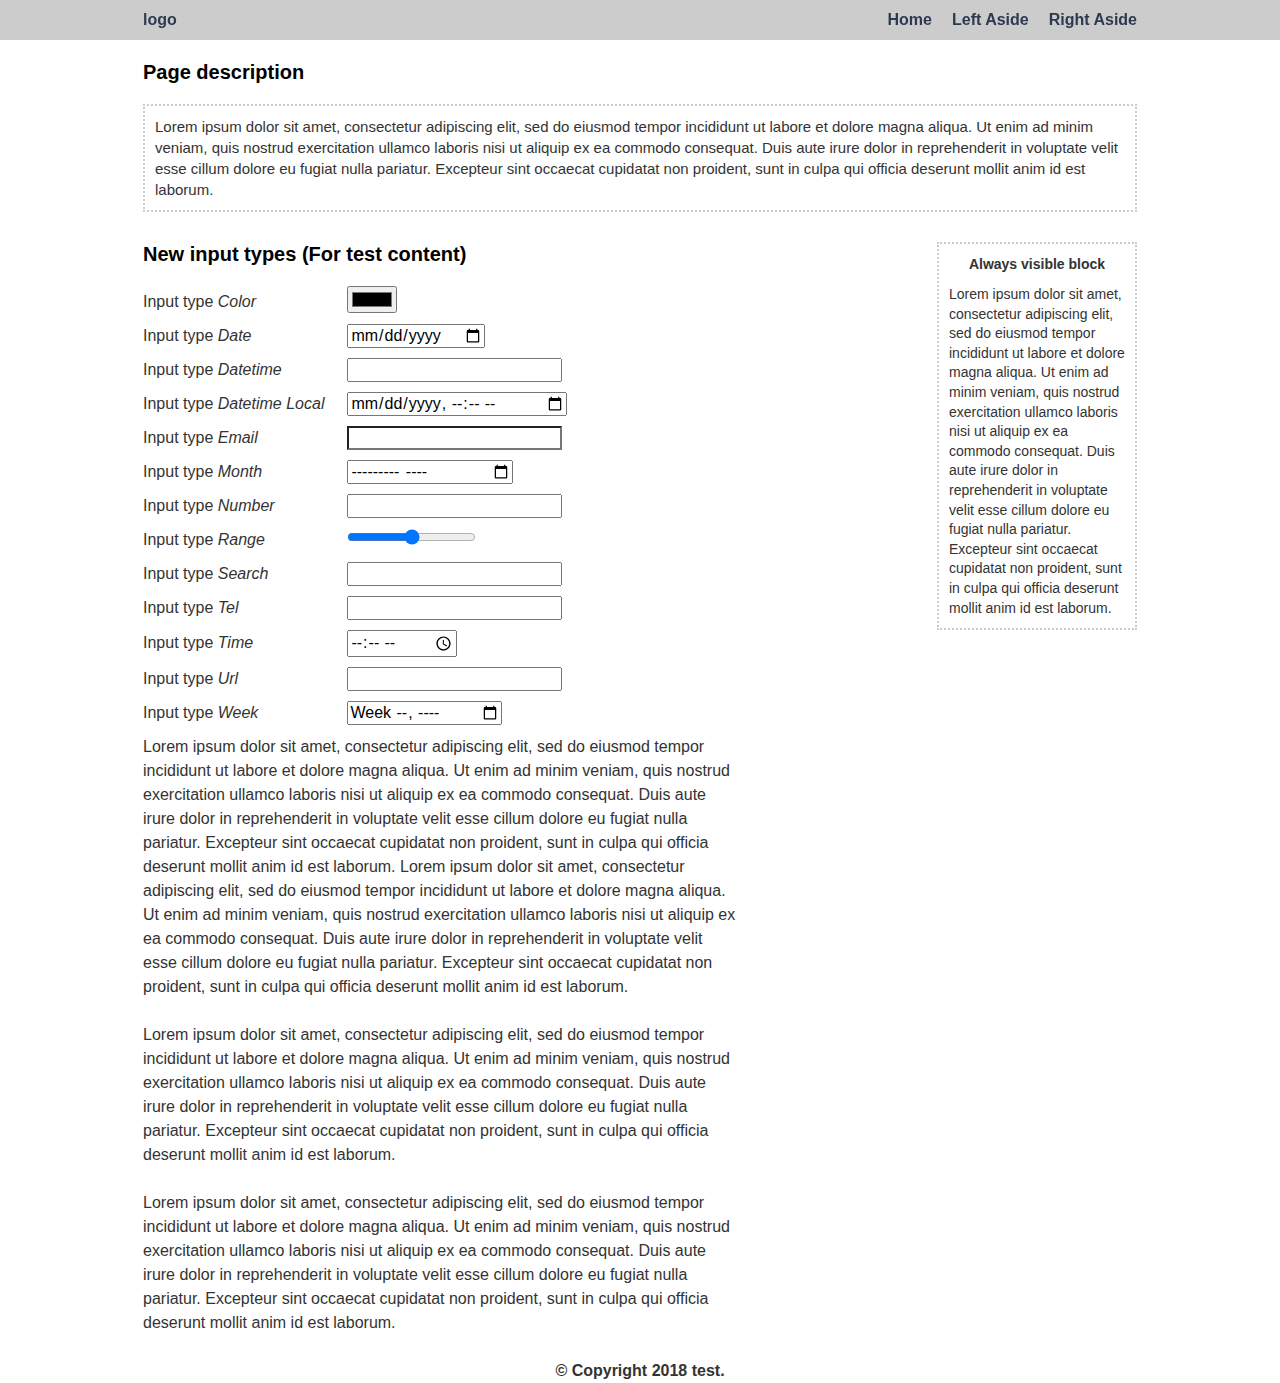
<file: index.html>
<!DOCTYPE html>
<html lang="en">
<head>
	<meta charset="utf-8">
  <meta name="viewport" content="width=device-width, minimum-scale=1">
  <title>Demo test</title>

  <link href="css/style.css" rel="stylesheet" type="text/css" media="screen">
  
  <!--[if lt IE 10]>
    <link href="css/ie.css" rel="stylesheet" type="text/css" media="screen">
    <script type="text/javascript" src="js/html5/html5.js"></script>
  <![endif]-->
  
  <!--[if (gte IE 6)&(lte IE 8)]>
    <script type="text/javascript" src="js/selectivizr/selectivizr-min.js"></script>
  <![endif]-->
  
  <!--[if IE 9]>
    <script type="text/javascript" src="js/PIE/PIE_IE9.js"></script>
  <![endif]-->
  
  <!--[if lt IE 9]>
    <script type="text/javascript" src="js/PIE/PIE_IE678.js"></script>
  <![endif]-->

  <!--[if lt IE 9]>
    <script src="https://oss.maxcdn.com/libs/html5shiv/3.7.0/html5shiv.js"></script>
  <![endif]-->
  
	<script type="text/javascript" src="js/jquery/jquery.min.js"></script>
  <script type="text/javascript" src="js/main.js"></script>
</head>
<!--[if IE 7]><body class="IE7"><![endif]-->
<!--[if IE 8]><body class="IE8"><![endif]-->
<!--[if IE 9]><body class="IE9"><![endif]-->
<!--[if !IE]>--><body><!--<![endif]-->

  <div id="page">

    <header class="header">
      <div class="container">
        <div class="inner">
          <a class="logo" href="#">logo</a>
          <nav class="nav">
            <ul>
              <li><a href="#" data-letters="Home">Home</a></li>
              <li><a href="#" data-letters="Left Aside" class="link-left-aside">Left Aside</a></li>
              <li><a href="#" data-letters="Right Aside" class="link-right-aside">Right Aside</a></li>
            </ul>
          </nav>
          <a href="#" class="mob-burger">
            <span></span>
            <span></span>
            <span></span>
          </a>
        </div>
      </div>
    </header>

    <section class="section-content">
        <div class="container">
          <div class="description-block">
            <h2 class="title">Page description</h2>
            <div class="wrapper-block">
              <article>Lorem ipsum dolor sit amet, consectetur adipiscing elit, sed do eiusmod tempor incididunt ut labore et dolore magna aliqua. Ut enim ad minim veniam, quis nostrud exercitation ullamco laboris nisi ut aliquip ex ea commodo consequat. Duis aute irure dolor in reprehenderit in voluptate velit esse cillum dolore eu fugiat nulla pariatur. Excepteur sint occaecat cupidatat non proident, sunt in culpa qui officia deserunt mollit anim id est laborum.</article>
            </div>
          </div>
          <div class="content clearfix">
            <div class="right-content">
              <article>
                <h4>Always visible block</h4>
                Lorem ipsum dolor sit amet, consectetur adipiscing elit, sed do eiusmod tempor incididunt ut labore et dolore magna aliqua. Ut enim ad minim veniam, quis nostrud exercitation ullamco laboris nisi ut aliquip ex ea commodo consequat. Duis aute irure dolor in reprehenderit in voluptate velit esse cillum dolore eu fugiat nulla pariatur. Excepteur sint occaecat cupidatat non proident, sunt in culpa qui officia deserunt mollit anim id est laborum.
              </article>
            </div>
            <div class="left-content">
              <h2 class="title">New input types (For test content)</h2>
              <div class="inputs-block">
                <div class="form-group">
                  <label for="color">Input type <i>Color</i></label>
                  <input id='color' type="color">
                </div>
                <div class="form-group">
                  <label for="date">Input type <i>Date</i></label>
                  <input id="date" type="date">
                </div>
                <div class="form-group">
                  <label for="datetime">Input type <i>Datetime</i></label>
                  <input id="datetime" type="datetime">
                </div>
                <div class="form-group">
                  <label for="datetime-local">Input type <i>Datetime Local</i></label>
                  <input id="datetime-local" type="datetime-local">
                </div>
                <div class="form-group">
                  <label for="email">Input type <i>Email</i></label>
                  <input id="email" type="email">
                </div>
                <div class="form-group">
                  <label for="month">Input type <i>Month</i></label>
                  <input id="month" type="month">
                </div>
                <div class="form-group">
                  <label for="number">Input type <i>Number</i></label>
                  <input id="number" type="number">
                </div>
                <div class="form-group">
                  <label for="range">Input type <i>Range</i></label>
                  <input id="range" type="range">
                </div>
                <div class="form-group">
                  <label for="search">Input type <i>Search</i></label>
                  <input id="search" type="search">
                </div>
                <div class="form-group">
                  <label for="tel">Input type <i>Tel</i></label>
                  <input id="tel" type="tel">
                </div>
                <div class="form-group">
                  <label for="time">Input type <i>Time</i></label>
                  <input id="time" type="time">
                </div>
                <div class="form-group">
                  <label for="url">Input type <i>Url</i></label>
                  <input id="url" type="url">
                </div>
                <div class="form-group">
                  <label for="week">Input type <i>Week</i></label>
                  <input id="week" type="week">
                </div>
              </div>
              <article>
                Lorem ipsum dolor sit amet, consectetur adipiscing elit, sed do eiusmod tempor incididunt ut labore et dolore magna aliqua. Ut enim ad minim veniam, quis nostrud exercitation ullamco laboris nisi ut aliquip ex ea commodo consequat. Duis aute irure dolor in reprehenderit in voluptate velit esse cillum dolore eu fugiat nulla pariatur. Excepteur sint occaecat cupidatat non proident, sunt in culpa qui officia deserunt mollit anim id est laborum.
                Lorem ipsum dolor sit amet, consectetur adipiscing elit, sed do eiusmod tempor incididunt ut labore et dolore magna aliqua. Ut enim ad minim veniam, quis nostrud exercitation ullamco laboris nisi ut aliquip ex ea commodo consequat. Duis aute irure dolor in reprehenderit in voluptate velit esse cillum dolore eu fugiat nulla pariatur. Excepteur sint occaecat cupidatat non proident, sunt in culpa qui officia deserunt mollit anim id est laborum.
              </article>
              <p>
                Lorem ipsum dolor sit amet, consectetur adipiscing elit, sed do eiusmod tempor incididunt ut labore et dolore magna aliqua. Ut enim ad minim veniam, quis nostrud exercitation ullamco laboris nisi ut aliquip ex ea commodo consequat. Duis aute irure dolor in reprehenderit in voluptate velit esse cillum dolore eu fugiat nulla pariatur. Excepteur sint occaecat cupidatat non proident, sunt in culpa qui officia deserunt mollit anim id est laborum.
              </p>
              <p>
                Lorem ipsum dolor sit amet, consectetur adipiscing elit, sed do eiusmod tempor incididunt ut labore et dolore magna aliqua. Ut enim ad minim veniam, quis nostrud exercitation ullamco laboris nisi ut aliquip ex ea commodo consequat. Duis aute irure dolor in reprehenderit in voluptate velit esse cillum dolore eu fugiat nulla pariatur. Excepteur sint occaecat cupidatat non proident, sunt in culpa qui officia deserunt mollit anim id est laborum.
              </p>
            </div>

          </div>
          <aside class="left-aside aside-block">
            <ul>
              <li><span>Lorem ipsum</span></li>
              <li><i>Lorem ipsum</i></li>
              <li><b>Lorem ipsum</b></li>
              <li><code>Lorem ipsum</code></li>
              <li><s>Lorem ipsum</s></li>
              <li><q>Lorem ipsum</q></li>
            </ul>
            <a href="#" class="close">
              <span></span>
              <span></span>
            </a>
          </aside>
          <aside class="right-aside aside-block">
            <div class="video-block">
              <video width="100%" controls>
                <source src="https://www.w3schools.com/html/mov_bbb.mp4" type="video/mp4">
                <source src="https://www.w3schools.com/html/mov_bbb.ogg" type="video/ogg">
                Your browser does not support HTML5 video.
              </video>
            </div>
            <a href="#" class="close">
              <span></span>
              <span></span>
            </a>
          </aside>
        </div>
    </section>

    <footer class="footer">
      <div class="container">
        <span class="copyright">
          &copy; Copyright 2018 test.
        </span>
      </div>
    </footer>
  </div>

</body>
</html>
</file>
<file: css/style.css>
/* Compass utilities*/
/**
 * @file
 * Normalize.css is intended to be used as an alternative to CSS resets.
 *
 * This file is a slight fork of these original sources:
 * - normalize.css v2.1.2 | MIT License | git.io/normalize
 * - normalize.scss v2.1.2 | MIT/GPLv2 License | bit.ly/normalize-with-compass
 *
 * It's suggested that you read the normalize.scss file and customise it to meet
 * your needs, rather then including the file in your project and overriding the
 * defaults later in your CSS.
 * @see http://nicolasgallagher.com/about-normalize-css/
 *
 * Also: @see http://meiert.com/en/blog/20080419/reset-style-sheets-are-bad/
 *       @see http://snook.ca/archives/html_and_css/no_css_reset/
 */
/**
 * HTML5 display definitions
 */
/* Correct `block` display not defined in IE 8/9. */
article,
aside,
details,
figcaption,
figure,
footer,
header,
main,
nav,
section,
summary {
  display: block;
}

/* Correct `inline-block` display not defined in IE 8/9. */
audio,
canvas,
video {
  display: inline-block;
  *display: inline;
  *zoom: 1;
}

/**
 * Prevent modern browsers from displaying `audio` without controls.
 * Remove excess height in iOS 5 devices.
 */
audio:not([controls]) {
  display: none;
  height: 0;
}

/* Address styling not present in IE 8/9. */
[hidden] {
  display: none;
}

/**
 * Base
 *
 * Instead of relying on the fonts that are available on a user's computer, you
 * can use web fonts which, like images, are resources downloaded to the user's
 * browser. Because of the bandwidth and rendering resources required, web fonts
 * should be used with care.
 *
 * Numerous resources for web fonts can be found on Google. Here are a few
 * websites where you can find Open Source fonts to download:
 * - http://www.fontsquirrel.com/fontface
 * - http://www.theleagueofmoveabletype.com
 *
 * In order to use these fonts, you will need to convert them into formats
 * suitable for web fonts. We recommend the free-to-use Font Squirrel's
 * Font-Face Generator:
 *   http://www.fontsquirrel.com/fontface/generator
 *
 * The following is an example @font-face declaration. This font can then be
 * used in any ruleset using a property like this:  font-family: Example, serif;
 *
 * Since we're using Sass, you'll need to declare your font faces here, then you
 * can add them to the font variables in the _base.scss partial.
 */
/**
 * 1. Set default font family to sans-serif.
 * 2. Prevent iOS text size adjust after orientation change, without disabling
 *    user zoom.
 * 3. Correct text resizing oddly in IE 6/7 when body `font-size` is set using
 *    `em` units.
 */
html {
  font-family: "Roboto", sans-serif;
  /* 1 */
  font-size: 100%;
  /* 3 */
  -ms-text-size-adjust: 100%;
  /* 2 */
  -webkit-text-size-adjust: 100%;
  /* 2 */
  line-height: 1.5em;
}

/* Address `font-family` inconsistency between `textarea` and other form elements. */
button,
input,
select,
textarea {
  font-family: "Roboto", sans-serif;
}

/* Remove default margin. */
body {
  margin: 0;
  padding: 0;
}

/**
 * Links
 *
 * The order of link states are based on Eric Meyer's article:
 * http://meyerweb.com/eric/thoughts/2007/06/11/who-ordered-the-link-states
 */
/* Address `outline` inconsistency between Chrome and other browsers. */
a:focus {
  outline: thin dotted;
}

/* Improve readability when focused and also mouse hovered in all browsers. */
a:active,
a:hover {
  outline: 0;
}

/**
 * Typography
 *
 * To achieve a pleasant vertical rhythm, we use Compass' Vertical Rhythm mixins
 * so that the line height of our base font becomes the basic unit of vertical
 * measurement. We use multiples of that unit to set the top and bottom margins
 * for our block level elements and to set the line heights of any fonts.
 * For more information, see http://24ways.org/2006/compose-to-a-vertical-rhythm
 */
/* Set 1 unit of vertical rhythm on the top and bottom margin. */
p,
pre {
  margin: 1.5em 0;
}

blockquote {
  /* Also indent the quote on both sides. */
  margin: 1.5em 30px;
}

/**
 * Address variable `h1` font-size and margin within `section` and `article`
 * contexts in Firefox 4+, Safari 5, and Chrome.
 */
h1 {
  /* Set the font-size and line-height while keeping a proper vertical rhythm. */
  font-size: 3.5em;
  line-height: 1.28571em;
  /* Set 1 unit of vertical rhythm on the top and bottom margins. */
  margin-top: 0.42857em;
  margin-bottom: 0.42857em;
}

h2 {
  font-size: 1.5em;
  line-height: 2em;
  margin-top: 1em;
  margin-bottom: 1em;
}

h3 {
  font-size: 1.17em;
  line-height: 1.28205em;
  margin-top: 1.28205em;
  margin-bottom: 1.28205em;
}

h4 {
  font-size: 1em;
  line-height: 1.5em;
  margin-top: 1.5em;
  margin-bottom: 1.5em;
}

h5 {
  font-size: 0.83em;
  line-height: 1.80723em;
  margin-top: 1.80723em;
  margin-bottom: 1.80723em;
}

h6 {
  font-size: 0.67em;
  line-height: 2.23881em;
  margin-top: 2.23881em;
  margin-bottom: 2.23881em;
}

/* Address styling not present in IE 8/9, Safari 5, and Chrome. */
abbr[title] {
  border-bottom: 1px dotted;
}

/* Address style set to `bolder` in Firefox 4+, Safari 5, and Chrome. */
b,
strong {
  font-weight: bold;
}

/* Address styling not present in Safari 5 and Chrome. */
dfn {
  font-style: italic;
}

/* Address differences between Firefox and other browsers. */
hr {
  -moz-box-sizing: content-box;
  -webkit-box-sizing: content-box;
  box-sizing: content-box;
  height: 0;
  border: 1px solid #666;
  padding-bottom: -1px;
  margin: 1.5em 0;
}

/* Address styling not present in IE 8/9. */
mark {
  background: #ff0;
  color: #000;
}

/* Correct font family set oddly in Safari 5 and Chrome. */
code,
kbd,
pre,
samp,
tt,
var {
  font-family: "Courier New", "DejaVu Sans Mono", monospace, sans-serif;
  _font-family: 'courier new', monospace;
  font-size: 1em;
  line-height: 1.5em;
}

/* Improve readability of pre-formatted text in all browsers. */
pre {
  white-space: pre;
  white-space: pre-wrap;
  word-wrap: break-word;
}

/* Set consistent quote types. */
q {
  quotes: "\201C" "\201D" "\2018" "\2019";
}

/* Address inconsistent and variable font size in all browsers. */
small {
  font-size: 80%;
}

/* Prevent `sub` and `sup` affecting `line-height` in all browsers. */
sub,
sup {
  font-size: 75%;
  line-height: 0;
  position: relative;
  vertical-align: baseline;
}

sup {
  top: -0.5em;
}

sub {
  bottom: -0.25em;
}

/**
 * Lists
 */
dl,
menu,
ol,
ul {
  /* Address margins set differently in IE 6/7. */
  margin: 1.5em 0;
}

ol ol,
ol ul,
ul ol,
ul ul {
  /* Turn off margins on nested lists. */
  margin: 0;
}

dd {
  margin: 0 0 0 30px;
  /* LTR */
}

/* Address paddings set differently in IE 6/7. */
menu,
ol,
ul {
  padding: 0 0 0 30px;
  /* LTR */
}

/* Correct list images handled incorrectly in IE 7. */
nav ul,
nav ol {
  list-style: none;
  list-style-image: none;
}

/**
 * Embedded content and figures
 *
 * @todo Look into adding responsive embedded video.
 */
img {
  /* Remove border when inside `a` element in IE 8/9. */
  border: 0;
  /* Improve image quality when scaled in IE 7. */
  -ms-interpolation-mode: bicubic;
  /* Suppress the space beneath the baseline */
  /* vertical-align: bottom; */
  /* Responsive images */
  max-width: 100%;
  height: auto;
  /* Correct IE 8 not scaling image height when resized. */
  width: auto;
}

/* Correct overflow displayed oddly in IE 9. */
svg:not(:root) {
  overflow: hidden;
}

/* Address margin not present in IE 8/9 and Safari 5. */
figure {
  margin: 0;
}

/**
 * Forms
 */
/* Correct margin displayed oddly in IE 6/7. */
form {
  margin: 0;
}

/* Define consistent border, margin, and padding. */
fieldset {
  margin: 0 2px;
  /* Apply borders and padding that keep the vertical rhythm. */
  border-color: #c0c0c0;
  border-top-width: 0.0625em;
  border-top-style: solid;
  padding-top: 0.4625em;
  border-bottom-width: 0.0625em;
  border-bottom-style: solid;
  padding-bottom: 0.9125em;
  border-left-width: 0.0625em;
  border-left-style: solid;
  padding-left: 0.9125em;
  border-right-width: 0.0625em;
  border-right-style: solid;
  padding-right: 0.9125em;
}

/**
 * 1. Correct `color` not being inherited in IE 8/9.
 * 2. Remove padding so people aren't caught out if they zero out fieldsets.
 * 3. Correct alignment displayed oddly in IE 6/7.
 */
legend {
  border: 0;
  /* 1 */
  padding: 0;
  /* 2 */
  *margin-left: -7px;
  /* 3 */
  /* LTR */
}

/**
 * 1. Correct font family not being inherited in all browsers.
 * 2. Correct font size not being inherited in all browsers.
 * 3. Address margins set differently in Firefox 4+, Safari 5, and Chrome.
 * 4. Improve appearance and consistency with IE 6/7.
 * 5. Keep form elements constrained in their containers.
 */
button,
input,
select,
textarea {
  font-family: inherit;
  /* 1 */
  font-size: 100%;
  /* 2 */
  margin: 0;
  /* 3 */
  vertical-align: baseline;
  /* 4 */
  *vertical-align: middle;
  /* 4 */
  max-width: 100%;
  /* 5 */
  -moz-box-sizing: border-box;
  -webkit-box-sizing: border-box;
  box-sizing: border-box;
  /* 5 */
}

/**
 * Address Firefox 4+ setting `line-height` on `input` using `!important` in
 * the UA stylesheet.
 */
button,
input {
  line-height: normal;
}

/**
 * Address inconsistent `text-transform` inheritance for `button` and `select`.
 * All other form control elements do not inherit `text-transform` values.
 * Correct `button` style inheritance in Chrome, Safari 5+, and IE 8+.
 * Correct `select` style inheritance in Firefox 4+ and Opera.
 */
button,
select {
  text-transform: none;
}

/**
 * 1. Avoid the WebKit bug in Android 4.0.* where (2) destroys native `audio`
 *    and `video` controls.
 * 2. Correct inability to style clickable `input` types in iOS.
 * 3. Improve usability and consistency of cursor style between image-type
 *    `input` and others.
 * 4. Remove inner spacing in IE 7 without affecting normal text inputs.
 *    Known issue: inner spacing remains in IE 6.
 */
button,
html input[type="button"],
input[type="reset"],
input[type="submit"] {
  -webkit-appearance: button;
  /* 2 */
  cursor: pointer;
  /* 3 */
  *overflow: visible;
  /* 4 */
}

/**
 * Re-set default cursor for disabled elements.
 */
button[disabled],
html input[disabled] {
  cursor: default;
}

/**
 * 1. Address box sizing set to `content-box` in IE 8/9.
 * 2. Remove excess padding in IE 8/9.
 * 3. Remove excess padding in IE 7.
 *    Known issue: excess padding remains in IE 6.
 */
input[type="checkbox"],
input[type="radio"] {
  -moz-box-sizing: border-box;
  -webkit-box-sizing: border-box;
  box-sizing: border-box;
  /* 1 */
  padding: 0;
  /* 2 */
  *height: 13px;
  /* 3 */
  *width: 13px;
  /* 3 */
}

/**
 * 1. Address `appearance` set to `searchfield` in Safari 5 and Chrome.
 * 2. Address `box-sizing` set to `border-box` in Safari 5 and Chrome
 *    (include `-moz` to future-proof).
 */
input[type="search"] {
  -webkit-appearance: textfield;
  /* 1 */
  -moz-box-sizing: content-box;
  -webkit-box-sizing: content-box;
  box-sizing: content-box;
  /* 2 */
}

/**
 * Remove inner padding and search cancel button in Safari 5 and Chrome
 * on OS X.
 */
input[type="search"]::-webkit-search-cancel-button,
input[type="search"]::-webkit-search-decoration {
  -webkit-appearance: none;
}

/* Remove inner padding and border in Firefox 4+. */
button::-moz-focus-inner,
input::-moz-focus-inner {
  border: 0;
  padding: 0;
}

/**
 * 1. Remove default vertical scrollbar in IE 8/9.
 * 2. Improve readability and alignment in all browsers.
 */
textarea {
  overflow: auto;
  /* 1 */
  vertical-align: top;
  /* 2 */
}

/* Drupal-style form labels. */
/**
 * Tables
 */
table {
  /* Remove most spacing between table cells. */
  border-collapse: collapse;
  border-spacing: 0;
  /* Prevent cramped-looking tables */
  /* width: 100%; */
  /* Add vertical rhythm margins. */
  margin-top: 1.5em;
  margin-bottom: 1.5em;
}

* {
  -moz-box-sizing: border-box;
  -webkit-box-sizing: border-box;
  box-sizing: border-box;
}

a {
  outline: none;
}
a:focus {
  outline: none !important;
}

*:focus {
  outline: none;
}

html {
  box-sizing: border-box;
}

body {
  background-color: #fff;
  font-family: "Roboto", sans-serif;
  font-size: 16px;
  line-height: 24px;
  color: #333;
  -webkit-font-smoothing: antialiased;
  margin: 0 auto;
  text-align: center;
}

a {
  color: #fff;
  text-decoration: none;
}
a:hover, a:focus {
  color: #fff;
  text-decoration: none;
}

input[type="text"],
input[type="email"],
input[type="password"],
textarea {
  font-family: "Roboto", sans-serif;
  color: #333;
  -webkit-appearance: none;
  -moz-background-clip: padding;
  -o-background-clip: padding-box;
  -webkit-background-clip: padding;
  background-clip: padding-box;
  -moz-border-radius: 0;
  -webkit-border-radius: 0;
  border-radius: 0;
}

.container {
  position: relative;
  padding-left: 15px;
  padding-right: 15px;
  max-width: 1024px;
  margin: 0 auto;
  overflow: hidden;
}

.left {
  float: left;
}

.right {
  float: right;
}

.text-center {
  text-align: center;
}

.text-left {
  text-align: left;
}

.text-right {
  text-align: right;
}

.clearfix:before, .clearfix:after {
  content: " ";
  display: table;
}
.clearfix:after {
  clear: both;
}

h1, h2, h3, h4, h5, h6 {
  margin: 0;
}

ul {
  margin: 0;
  padding: 0;
}

.title {
  font-size: 20px;
  line-height: 1.2em;
  color: #000;
  margin-bottom: 20px;
}

.close {
  display: inline-block;
  position: absolute;
  top: 10px;
  width: 30px;
  height: 35px;
  -webkit-transform: rotate(0deg);
  -moz-transform: rotate(0deg);
  -o-transform: rotate(0deg);
  transform: rotate(0deg);
  cursor: pointer;
}
.close:hover span {
  background: #fff;
}
.close span {
  display: block;
  position: absolute;
  left: 0;
  height: 4px;
  width: 100%;
  border: 1px solid #000;
  background: #000;
  -moz-border-radius: 5px;
  -webkit-border-radius: 5px;
  border-radius: 5px;
  -webkit-transform: rotate(0deg);
  -moz-transform: rotate(0deg);
  -o-transform: rotate(0deg);
  transform: rotate(0deg);
  -webkit-transition: .25s ease-in-out;
  -moz-transition: .25s ease-in-out;
  -o-transition: .25s ease-in-out;
  transition: .25s ease-in-out;
}
.close span:nth-child(1) {
  top: 18px;
  -webkit-transform: rotate(135deg);
  -moz-transform: rotate(135deg);
  -o-transform: rotate(135deg);
  transform: rotate(135deg);
}
.close span:nth-child(2) {
  top: 18px;
  -webkit-transform: rotate(-135deg);
  -moz-transform: rotate(-135deg);
  -o-transform: rotate(-135deg);
  transform: rotate(-135deg);
}

.header {
  position: fixed;
  top: 0;
  left: 0;
  right: 0;
  background: rgba(0, 0, 0, 0.2);
  z-index: 3;
}
.header .inner {
  display: -webkit-box;
  display: -ms-flexbox;
  display: flex;
  -webkit-box-align: center;
  -ms-flex-align: center;
  align-items: center;
  height: 40px;
}
.header .logo {
  width: 100%;
  position: relative;
  display: inline-block;
  color: #2d3950;
  font-weight: 700;
  font-size: 16px;
  -webkit-flex: 1;
  -ms-flex: 1;
  flex: 1;
}
.header .nav {
  -webkit-flex: 0 1 auto;
  -ms-flex: 0 1 auto;
  flex: 0 1 auto;
}
@media (max-width: 768px) {
  .header .nav {
    position: fixed;
    top: 40px;
    right: 0;
    bottom: 0;
    width: 100%;
    z-index: 2;
    background: #fff;
    right: -100%;
    -moz-transition: all 0.3s;
    -o-transition: all 0.3s;
    -webkit-transition: all 0.3s;
    transition: all 0.3s;
  }
}
@media (max-width: 768px) {
  .header .nav.open {
    right: 0;
  }
}
.header .nav ul {
  display: -webkit-box;
  display: -ms-flexbox;
  display: flex;
  -webkit-box-align: center;
  -ms-flex-align: center;
  align-items: center;
  -webkit-justify-content: space-around;
  -ms-flex-pack: justify;
  justify-content: space-around;
  -webkit-align-content: space-around;
}
@media (max-width: 768px) {
  .header .nav ul {
    display: block;
    text-align: right;
  }
}
.header .nav li {
  position: relative;
  margin-left: 20px;
  overflow: hidden;
}
@media (max-width: 768px) {
  .header .nav li {
    display: block;
    margin: 20px auto;
    text-align: center;
  }
}
.header .nav li:hover:before {
  -moz-transform: translate3d(0, 0, 0);
  -ms-transform: translate3d(0, 0, 0);
  -webkit-transform: translate3d(0, 0, 0);
  transform: translate3d(0, 0, 0);
}
.header .nav li:hover a:before {
  width: 100%;
}
.header .nav li:before {
  content: '';
  position: absolute;
  height: 100%;
  width: 100%;
  top: 0;
  right: -1px;
  z-index: -1;
  background: #242424;
  -webkit-transform: translate3d(101%, 0, 0);
  -moz-transform: translate3d(101%, 0, 0);
  -ms-transform: translate3d(101%, 0, 0);
  transform: translate3d(101%, 0, 0);
  -webkit-transition: -webkit-transform 0.5s;
  -moz-transition: -webkit-transform 0.5s;
  -ms-transition: -webkit-transform 0.5s;
  transition: transform 0.5s;
  -webkit-transition-timing-function: cubic-bezier(0.7, 0, 0.3, 1);
  -moz-transition-timing-function: cubic-bezier(0.7, 0, 0.3, 1);
  -ms-transition-timing-function: cubic-bezier(0.7, 0, 0.3, 1);
  transition-timing-function: cubic-bezier(0.7, 0, 0.3, 1);
}
.header .nav li a {
  position: relative;
  display: inline-block;
  color: #2d3950;
  font-weight: 700;
  font-size: 16px;
}
.header .nav li a:before {
  content: attr(data-letters);
  position: absolute;
  color: #fff;
  left: 0;
  overflow: hidden;
  white-space: nowrap;
  width: 0%;
  -moz-transition: width 0.5s;
  -o-transition: width 0.5s;
  -webkit-transition: width 0.5s;
  transition: width 0.5s;
  -webkit-transition-timing-function: cubic-bezier(0.7, 0, 0.3, 1);
  -moz-transition-timing-function: cubic-bezier(0.7, 0, 0.3, 1);
  -ms-transition-timing-function: cubic-bezier(0.7, 0, 0.3, 1);
  transition-timing-function: cubic-bezier(0.7, 0, 0.3, 1);
}
.header .mob-burger {
  display: none;
  width: 45px;
  height: 25px;
  position: relative;
  -moz-transform: rotate(0deg);
  -ms-transform: rotate(0deg);
  -webkit-transform: rotate(0deg);
  transform: rotate(0deg);
  -moz-transition: ease-in-out 0.5s;
  -o-transition: ease-in-out 0.5s;
  -webkit-transition: ease-in-out 0.5s;
  transition: ease-in-out 0.5s;
  cursor: pointer;
}
@media (max-width: 768px) {
  .header .mob-burger {
    display: inline-block;
  }
}
.header .mob-burger span {
  display: block;
  position: absolute;
  height: 5px;
  width: 100%;
  background: #d3531a;
  -moz-border-radius: 9px;
  -webkit-border-radius: 9px;
  border-radius: 9px;
  opacity: 1;
  left: 0;
  -moz-transform: rotate(0deg);
  -ms-transform: rotate(0deg);
  -webkit-transform: rotate(0deg);
  transform: rotate(0deg);
  -moz-transition: ease-in-out 0.25s;
  -o-transition: ease-in-out 0.25s;
  -webkit-transition: ease-in-out 0.25s;
  transition: ease-in-out 0.25s;
}
.header .mob-burger span:nth-child(1) {
  top: 0;
}
.header .mob-burger span:nth-child(2) {
  top: 10px;
}
.header .mob-burger span:nth-child(3) {
  top: 20px;
}
.header .mob-burger.open span:nth-child(1) {
  top: 10px;
  -webkit-transform: rotate(135deg);
  -moz-transform: rotate(135deg);
  -o-transform: rotate(135deg);
  transform: rotate(135deg);
}
.header .mob-burger.open span:nth-child(2) {
  opacity: 0;
  left: -30px;
}
.header .mob-burger.open span:nth-child(3) {
  top: 10px;
  -webkit-transform: rotate(-135deg);
  -moz-transform: rotate(-135deg);
  -o-transform: rotate(-135deg);
  transform: rotate(-135deg);
}

.footer {
  position: relative;
  text-align: center;
  font-weight: 900;
}

#page .section-content {
  padding-top: 40px;
}
#page .section-content .container {
  padding-top: 20px;
}
#page .description-block {
  margin-bottom: 30px;
}
#page .description-block article {
  font-size: 15px;
  line-height: 1.4em;
}
#page .description-block .wrapper-block {
  display: -webkit-box;
  display: -ms-flexbox;
  display: flex;
  -webkit-box-align: center;
  -ms-flex-align: center;
  align-items: center;
  padding: 10px;
  border: 2px dotted #ccc;
  min-height: 100px;
}
#page .content .left-content {
  width: 60%;
  float: left;
}
@media (max-width: 768px) {
  #page .content .left-content {
    width: 100%;
    float: none;
  }
}
#page .content .left-content .form-group {
  margin-bottom: 10px;
}
#page .content .left-content .form-group label {
  display: inline-block;
  min-width: 200px;
}
#page .content .right-content {
  width: 200px;
  float: right;
}
@media (max-width: 768px) {
  #page .content .right-content {
    width: 100%;
    float: none;
    margin-bottom: 30px;
  }
}
#page .content .right-content article {
  border: 2px dotted #ccc;
  font-size: 14px;
  line-height: 1.4em;
  padding: 10px;
}
#page .content .right-content article h4 {
  text-align: center;
  margin-bottom: 10px;
}
#page .content .right-content.fixed article {
  position: fixed;
  top: 45px;
  width: 200px;
}
@media (max-width: 768px) {
  #page .content .right-content.fixed article {
    position: static;
    top: auto;
    width: 100%;
  }
}
#page .left-aside {
  position: absolute;
  top: 0;
  left: -300px;
  bottom: 0;
  width: 300px;
  background: #fff;
  border: 1px solid #000;
  z-index: 3;
  -moz-transition: all 0.3s;
  -o-transition: all 0.3s;
  -webkit-transition: all 0.3s;
  transition: all 0.3s;
}
@media (max-width: 768px) {
  #page .left-aside {
    position: fixed;
    top: 40px;
  }
}
#page .left-aside.open {
  left: 0;
}
#page .left-aside .close {
  right: 10px;
}
#page .left-aside ul {
  height: 100%;
  list-style-type: none;
  text-align: center;
  display: -ms-flexbox;
  display: -webkit-flex;
  display: flex;
  -webkit-flex-direction: column;
  -ms-flex-direction: column;
  flex-direction: column;
  -webkit-flex-wrap: nowrap;
  -ms-flex-wrap: nowrap;
  flex-wrap: nowrap;
  -webkit-justify-content: center;
  -ms-flex-pack: center;
  justify-content: center;
  -webkit-align-content: stretch;
  -ms-flex-line-pack: stretch;
  align-content: stretch;
  -webkit-align-items: center;
  -ms-flex-align: center;
  align-items: center;
}
#page .left-aside ul li {
  -webkit-order: 0;
  -ms-flex-order: 0;
  order: 0;
  -webkit-flex: 0 1 auto;
  -ms-flex: 0 1 auto;
  flex: 0 1 auto;
  -webkit-align-self: auto;
  -ms-flex-item-align: auto;
  align-self: auto;
}
#page .right-aside {
  position: absolute;
  top: 0;
  right: -300px;
  bottom: 0;
  width: 300px;
  background: #fff;
  border: 1px solid #000;
  z-index: 3;
  -moz-transition: all 0.3s;
  -o-transition: all 0.3s;
  -webkit-transition: all 0.3s;
  transition: all 0.3s;
}
@media (max-width: 768px) {
  #page .right-aside {
    position: fixed;
    top: 40px;
  }
}
#page .right-aside .close {
  left: 10px;
}
#page .right-aside.open {
  right: 0;
}
#page .right-aside .video-block {
  padding: 10px 5px;
  height: 100%;
  list-style-type: none;
  text-align: center;
  display: -ms-flexbox;
  display: -webkit-flex;
  display: flex;
  -webkit-flex-direction: column;
  -ms-flex-direction: column;
  flex-direction: column;
  -webkit-flex-wrap: nowrap;
  -ms-flex-wrap: nowrap;
  flex-wrap: nowrap;
  -webkit-justify-content: center;
  -ms-flex-pack: center;
  justify-content: center;
  -webkit-align-content: stretch;
  -ms-flex-line-pack: stretch;
  align-content: stretch;
  -webkit-align-items: center;
  -ms-flex-align: center;
  align-items: center;
}

html,
body {
  height: 100%;
}

#page {
  display: -webkit-box;
  display: -moz-box;
  display: -ms-flexbox;
  display: -moz-flex;
  display: -webkit-flex;
  display: flex;
  height: 100%;
  -webkit-flex-direction: column;
  -ms-flex-direction: column;
  -moz-flex-direction: column;
  flex-direction: column;
  -webkit-flex-wrap: nowrap;
  -ms-flex-wrap: nowrap;
  -moz-flex-wrap: nowrap;
  flex-wrap: nowrap;
  text-align: left;
}

.header {
  -webkit-flex: 0 auto;
  -ms-flex: 0 auto;
  -moz-flex: 0 auto;
  flex: 0 auto;
}

.section-content {
  -webkit-flex: 1 1 auto;
  -ms-flex: 1 1 auto;
  -moz-flex: 1 1 auto;
  flex: 1 1 auto;
}
.section-content > .container {
  height: 100%;
}

.footer {
  -webkit-flex: 0 auto;
  -ms-flex: 0 auto;
  -moz-flex: 0 auto;
  flex: 0 auto;
}

/*# sourceMappingURL=style.css.map */
</file>
